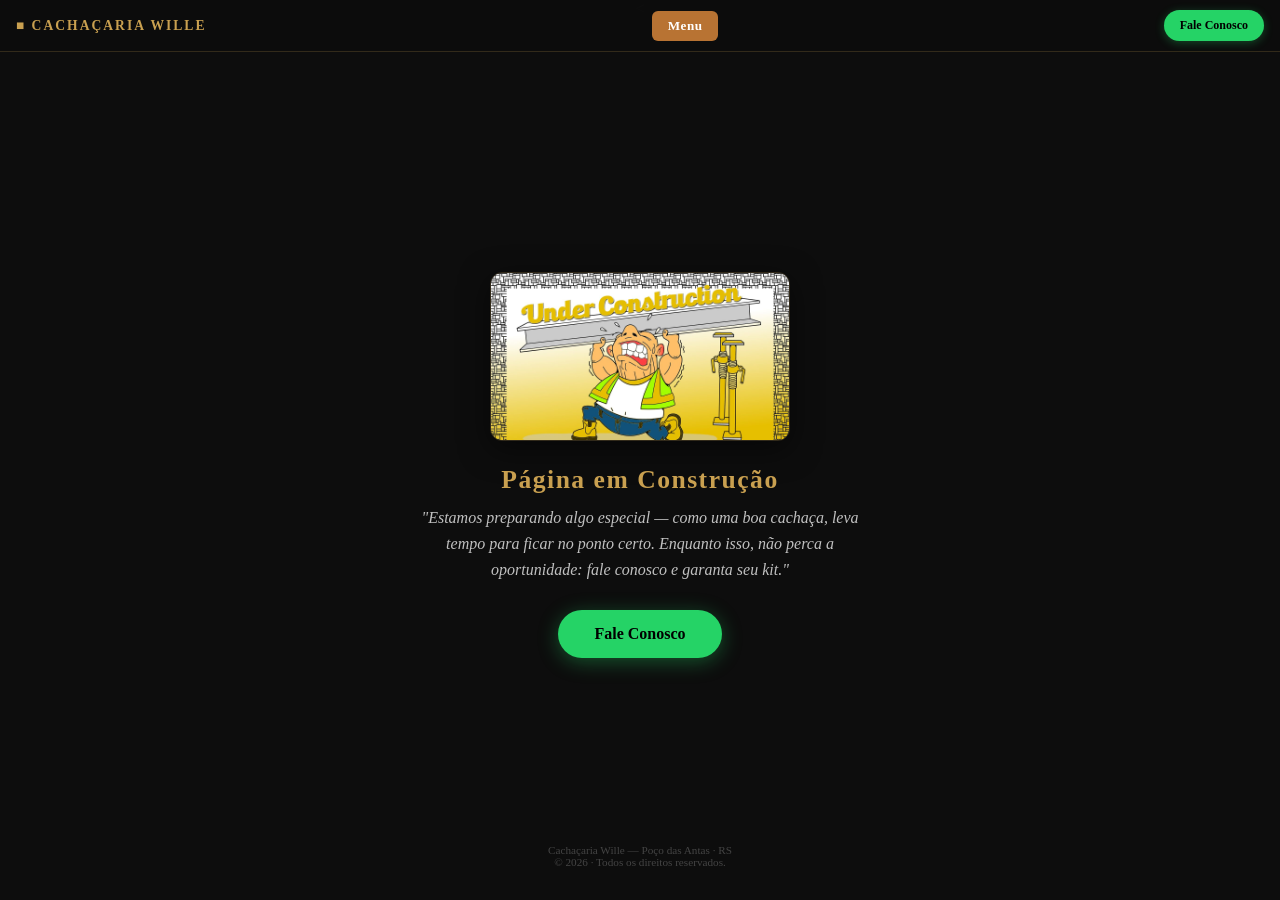
<file: em_obras.html>
<<!DOCTYPE html>
<html lang="pt-br">
<head>
    <meta charset="UTF-8">
    <meta name="viewport" content="width=device-width, initial-scale=1.0">
    <title>Página em Construção — Cachaçaria Wille</title>
    <!-- E-E-A-T: Autoria e autoridade -->
<meta name="author" content="<e/> e-sid Tech — Eduardo Sidegum">
<link rel="author" href="https://edusidegum.github.io/edusidegum/">
<meta name="protecao-copia" content="ativado">
    <style>
        :root {
            --dourado: #c9a050;
            --dourado-claro: #e0c878;
            --escuro: #0d0d0d;
            --whatsapp: #25d366;
            --cobre: #b87333;
        }

        * { margin: 0; padding: 0; box-sizing: border-box; }

        html { -webkit-text-size-adjust: 100%; }

        body {
            font-family: 'Georgia', 'Times New Roman', serif;
            background: var(--escuro);
            color: #d6d6d6;
            text-align: center;
            min-height: 100vh;
            display: flex;
            flex-direction: column;
        }

        /* ── TOPBAR FIXA (mesma do index) ── */
        .topbar {
            position: fixed;
            top: 0; left: 0; width: 100%; z-index: 999;
            background: rgba(13, 13, 13, 0.96);
            backdrop-filter: blur(8px);
            -webkit-backdrop-filter: blur(8px);
            border-bottom: 1px solid rgba(201, 160, 80, 0.2);
            padding: 10px 16px;
            display: flex;
            align-items: center;
            justify-content: space-between;
            gap: 8px;
        }
        .topbar .logo {
            font-size: 0.85rem;
            font-weight: bold;
            color: var(--dourado);
            letter-spacing: 2px;
            white-space: nowrap;
        }
        .topbar .btn-wa-top {
            background: #25d366;
            color: #000;
            font-weight: 700;
            font-size: 0.75rem;
            padding: 8px 16px;
            border-radius: 50px;
            text-decoration: none;
            white-space: nowrap;
            box-shadow: 0 2px 10px rgba(37, 211, 102, 0.3);
        }

        /* ── MENU DROPDOWN ── */
        .menu-dropdown { position: relative; }
        .menu-toggle {
            background: #b87333;
            color: #fff;
            border: none;
            padding: 7px 16px;
            border-radius: 6px;
            font-size: 0.82rem;
            font-weight: 700;
            font-family: inherit;
            cursor: pointer;
            letter-spacing: 0.5px;
        }
        .menu-toggle:hover { background: #9c5e2a; }
        .menu-lista {
            display: none;
            position: absolute;
            top: 100%;
            left: 50%;
            transform: translateX(-50%);
            margin-top: 6px;
            background: #1a1a1a;
            border: 1px solid rgba(201, 160, 80, 0.3);
            border-radius: 8px;
            list-style: none;
            min-width: 170px;
            z-index: 1001;
            overflow: hidden;
            box-shadow: 0 8px 24px rgba(0,0,0,0.6);
        }
        .menu-lista li { border-bottom: 1px solid rgba(255,255,255,0.05); }
        .menu-lista li:last-child { border-bottom: none; }
        .menu-lista a {
            display: block;
            padding: 11px 16px;
            color: #d6d6d6;
            text-decoration: none;
            font-size: 0.85rem;
            text-align: center;
            transition: background 0.2s, color 0.2s;
        }
        .menu-lista a:hover { background: rgba(184, 115, 51, 0.15); color: #d4944a; }
        .menu-dropdown:focus-within .menu-lista,
        .menu-dropdown:hover .menu-lista { display: block; }

        /* ── CONTEÚDO ── */
        .main {
            flex: 1;
            display: flex;
            align-items: center;
            justify-content: center;
            padding: 80px 16px 40px;
            margin-top: 48px;
        }
        .card { max-width: 480px; width: 100%; }
        .card img {
            width: 100%;
            max-width: 300px;
            border-radius: 12px;
            margin-bottom: 24px;
            box-shadow: 0 8px 30px rgba(0,0,0,0.5);
            border: 1px solid rgba(201, 160, 80, 0.2);
        }
        .card h1 {
            font-size: 1.6rem;
            color: var(--dourado);
            font-weight: 700;
            letter-spacing: 1.5px;
            margin-bottom: 10px;
        }
        .card .frase {
            font-size: 1rem;
            color: #c0c0c0;
            font-style: italic;
            margin-bottom: 28px;
            line-height: 1.6;
        }
        .card .btn-cta {
            display: inline-block;
            background: #25d366;
            color: #000;
            font-weight: 700;
            font-size: 1rem;
            padding: 15px 36px;
            border-radius: 50px;
            text-decoration: none;
            box-shadow: 0 4px 20px rgba(37, 211, 102, 0.35);
            transition: transform 0.2s;
        }
        .card .btn-cta:hover { transform: scale(1.04); }

        /* ── RODAPÉ ── */
        .footer {
            padding: 20px 16px 32px;
            color: #444;
            font-size: 0.7rem;
        }
    </style>
</head>
<body>

    <!-- ═══════════ TOPBAR FIXA ═══════════ -->
    <header class="topbar">
        <div class="logo">■ CACHAÇARIA WILLE</div>

        <nav class="menu-dropdown">
            <button class="menu-toggle" aria-label="Abrir menu">Menu</button>
            <ul class="menu-lista">
                <li><a href="em_obras.html">Catálogo</a></li>
                <li><a href="em_obras.html">Galeria</a></li>
                <li><a href="em_obras.html">História</a></li>
                <li><a href="em_obras.html">Depoimentos</a></li>
                <li><a href="index.html">Página Inicial</a></li>
            </ul>
        </nav>

        <a href="https://wa.me/5551992931816?text=Ol%C3%A1!%20Quero%20saber%20mais%20sobre%20os%20produtos%20da%20Cacha%C3%A7aria%20Wille." class="btn-wa-top" target="_blank">
            Fale Conosco
        </a>
    </header>

    <!-- ═══════════ CONTEÚDO ═══════════ -->
    <main class="main">
        <div class="card">
            <img src="img/em_obras.jpg" alt="Página em construção">
            <h1>Página em Construção</h1>
            <p class="frase">
                "Estamos preparando algo especial — como uma boa cachaça, leva tempo para ficar no ponto certo. Enquanto isso, não perca a oportunidade: fale conosco e garanta seu kit."
            </p>
            <a href="https://wa.me/5551992931816?text=Ol%C3%A1!%20Quero%20ser%20avisado%20quando%20a%20p%C3%A1gina%20estiver%20pronta." class="btn-cta" target="_blank">
                Fale Conosco
            </a>
        </div>
    </main>

    <!-- ═══════════ RODAPÉ ═══════════ -->
    <footer class="footer">
        Cachaçaria Wille — Poço das Antas · RS<br>
        © 2026 · Todos os direitos reservados.
    </footer>

</body>
</html>
</file>
